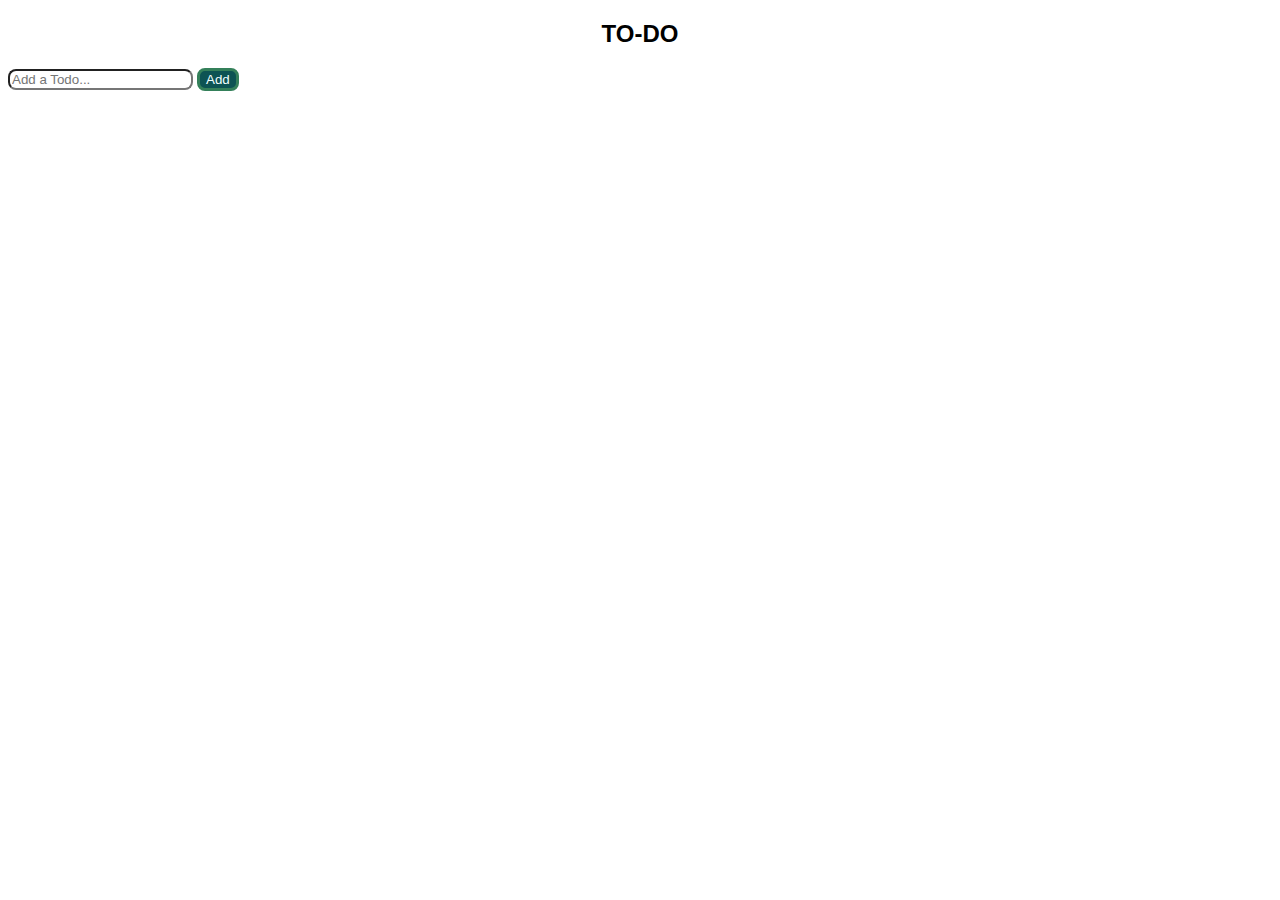
<file: popup.html>
<!DOCTYPE html>
<html lang="en">
<head>
    <meta charset="UTF-8">
    <meta http-equiv="X-UA-Compatible" content="IE=edge">
    <meta name="viewport" content="width=device-width, initial-scale=1.0">
    <title>Popup</title>
    <link rel="stylesheet" href="popup.css">
</head>
<body>
    <div class="container">
        <h2>TO-DO</h2>
    
        <form class="todo-form">
            <input  id="input" type="text" class="todo-input" placeholder="Add a Todo...">
            <button id="add" type="submit" class="add-task">Add</button>
          </form>
          <ul id="listTable" class="todo-items">
              <!-- li items will be added here from script -->
          </ul>
 </div>
 <!-- <video width="100%" height="400" controls>

    <source src="demo_vid.webm" type="video/webm">
  
  </video> -->
</body>
<script src="popup.js"></script>
</html>
</file>
<file: popup.css>
:root{
    --rad:8px
}

.inline{
    display: inline-block;
}

.add-task{
    background-color: rgb(13, 83, 83);
    color:azure;
    border: rgb(52, 128, 90) solid;
    border-radius: var(--rad);
}

.delete-all{
    background-color: rgb(231, 34, 34);
    border-radius: var(--rad); 
    color:azure;
    border: rgb(230, 101, 101) solid;
}

input{
    border-radius: var(--rad); 
}
h2{
    text-align: center;
    font-family: 'Gill Sans', 'Gill Sans MT', Calibri, 'Trebuchet MS', sans-serif;
}
.list{
    background-color: rgb(158, 182, 226);
    border-radius: var(--rad); 
}
</file>
